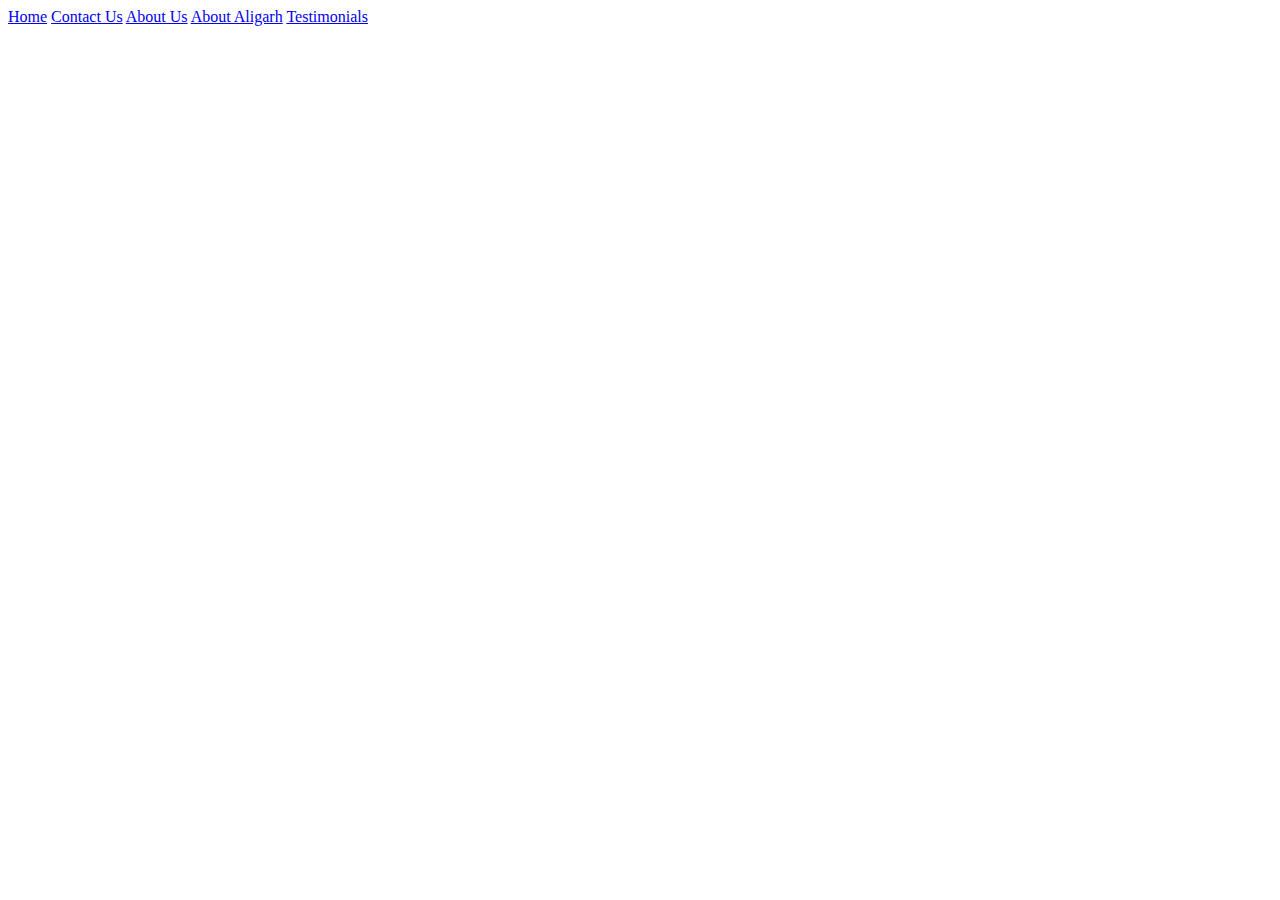
<file: AligarhCity-Alpha/src/main/resources/templates/common/navigationBar.html>
<!DOCTYPE html>
<html lang="en" xmlns:th="http://www.thymeleaf.org" th:fragment="header">
<head>
    <!-- <link rel="icon" th:href="@{/favicon.png}" /> -->
    <link rel="stylesheet" th:href="@{/stylesheet/navBar.css}" />
    <link rel="stylesheet" th:href="@{/stylesheet/standards.css}" />
    <style type="text/css">
        .nav-links{
        }
    </style>
</head>
<body>
<div id="mySidenav" class="sidenav" style="width: 250px; display: none">
    <div class="std-col-12" >
        <a href="/">Home</a>
    </div>

    <div class="std-col-12">
        <a href="/locks">Hardware and Locks</a>
    </div>

    <div class="std-col-12">
        <a href="/restaurantnew">Restaurant</a>
    </div>

    <div class="std-col-12">
        <a href="/shopnew">Shopping</a>
    </div>

    <div class="std-col-12">
        <a href="/hotel">Hotels</a>
    </div>

    <div class="std-col-12">
        <a href="/event">Events</a>
    </div>

    <div class="std-col-12">
        <a href="/study">Education</a>
    </div>

    <div class="std-col-12">
        <a href="/attraction">Attraction</a>
    </div>

    <div class="std-col-12">
        <a href="/contactus">Contact Us</a>
    </div>

    <div class="std-col-12">
        <a href="/about">About Us</a>
    </div>

    <div class="std-col-12">
        <a href="/aboutaligarh">About Aligarh</a>
    </div>

    <div class="std-col-12">
        <a href="/famewall">Testimonials</a>
    </div>

    <div class="std-col-12">
        <a href="/honour">Heroes from Aligarh</a>
    </div>

    <div class="std-col-12">
        <a href="/podUpdated">Picture of the Day</a>
    </div>

    <div class="std-col-12">
        <a href="/recipe">Recipe Of the Week</a>
    </div>
</div>
<div class="topnav" id="myTopnav">
    <!--<span style="font-size:30px;cursor:pointer; float: left; color: white; padding-left: 1%;" onclick="openNav()">&#9776;</span>-->
    <div class="containerNav" onclick="myFunctionz(this);openNav()">
        <div class="bar1"></div>
        <div class="bar2"></div>
        <div class="bar3"></div>
    </div>
    <a href="/">Home</a>
    <a href="/contactus">Contact Us</a>
    <a href="/about">About Us</a>
    <a href="/aboutaligarh">About Aligarh</a>
    <a href="/famewall">Testimonials</a>
    <!--<a href="javascript:void(0);" style="font-size:15px;" class="icon" onclick="myFunction()">&#9776;</a>-->
</div>
<script>
    function myFunction() {
        var x = document.getElementById("myTopnav");
        if (x.className === "topnav") {
            x.className += " responsive";
        } else {
            x.className = "topnav";
        }
    }
</script>
<script>
    function myFunctionz(x) {
        x.classList.toggle("change");
    }
</script>

<script>
    var count=0;
    function openNav() {
        var x = document.getElementById('mySidenav');
        if (x.style.display === 'none') {
            x.style.display = 'block';
        } else {
            x.style.display = 'none';
        }
    }
</script>
</body>
</html>
</file>
